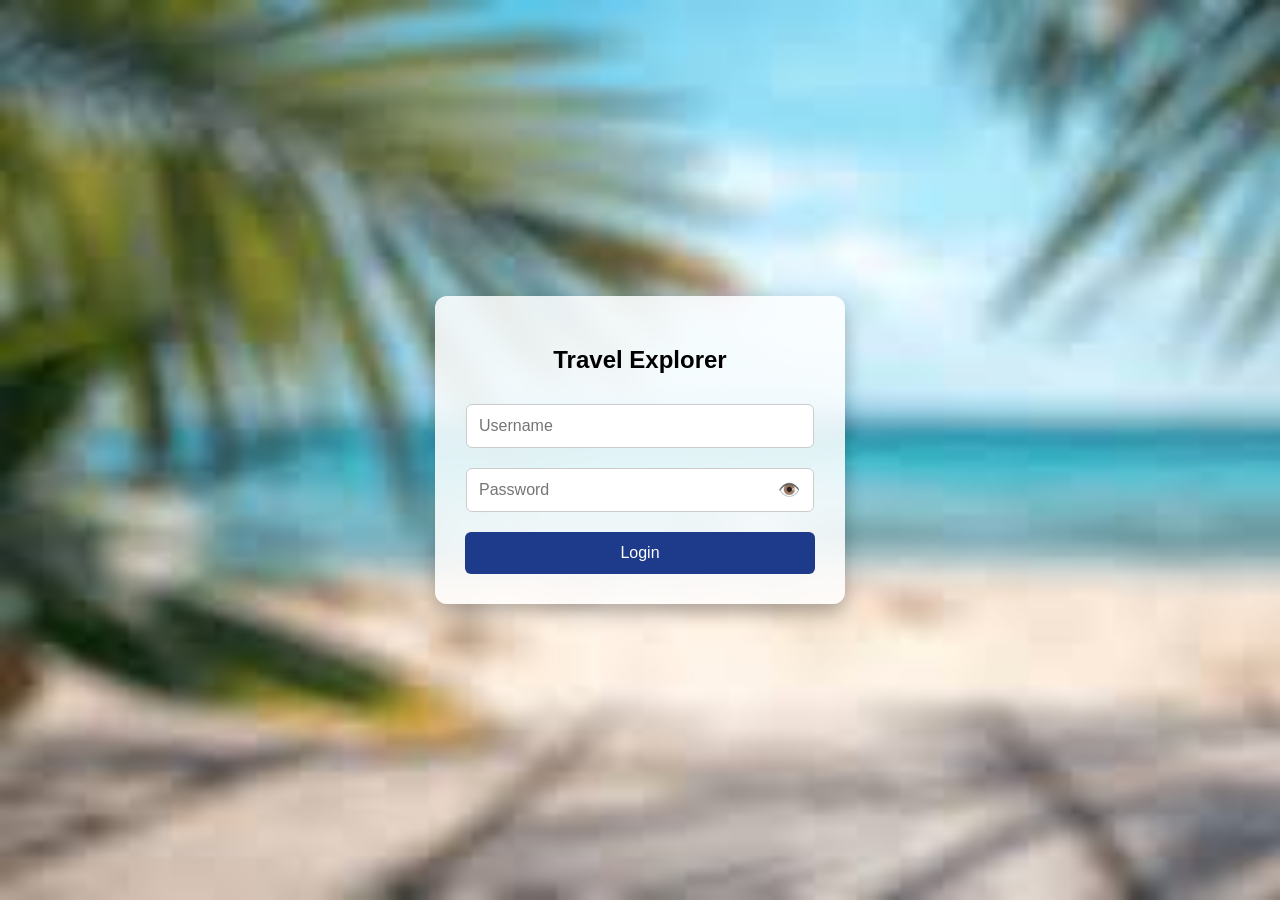
<file: index.html>
<!DOCTYPE html>
<html>
<head>
  <title>Travel Explorer | Login</title>

  <style>
    body {
      font-family: Arial, sans-serif;
      background-image: url('loginbackground.jpeg');
      background-size: cover;
      display: flex;
      justify-content: center;
      align-items: center;
      height: 100vh;
      margin: 0;
    }

    .login-container {
      width: 350px;
      padding: 30px;
      background: rgba(255, 255, 255, 0.85);
      backdrop-filter: blur(10px);
      border-radius: 12px;
      box-shadow: 0 8px 20px rgba(0,0,0,0.3);
      text-align: center;
    }

    input {
      width: 92%;
      padding: 12px;
      margin: 10px 0;
      border-radius: 6px;
      border: 1px solid #ccc;
      font-size: 16px;
    }

    .password-container {
      position: relative;
    }

    .eye-icon {
      position: absolute;
      right: 15px;
      top: 50%;
      transform: translateY(-50%);
      cursor: pointer;
      font-size: 18px;
    }

    button {
      width: 100%;
      padding: 12px;
      background: #1e3a8a;
      color: white;
      border: none;
      border-radius: 6px;
      font-size: 16px;
      cursor: pointer;
      margin-top: 10px;
    }

    button:hover {
      background: #2563eb;
    }
  </style>
</head>

<body>

  <div class="login-container">
    <h2>Travel Explorer</h2>

    <form onsubmit="return loginCheck()">

      <input type="text"
             id="username"
             placeholder="Username"
             required>

      <div class="password-container">
        <input type="password"
               id="password"
               placeholder="Password"
               required>

        <span class="eye-icon"
              onclick="togglePassword()">👁️</span>
      </div>

      <button type="submit">Login</button>

    </form>
  </div>

  <script>
    localStorage.removeItem("loggedInUser");

    // If already logged in, go to home page
    if (localStorage.getItem("loggedInUser")) {
      window.location.href = "home.html";
    }

    function loginCheck() {

      const fixedUsername = "Deeksha";
      const fixedPassword = "1234";

      const username =
        document.getElementById("username").value;

      const password =
        document.getElementById("password").value;

      if (username === fixedUsername &&
          password === fixedPassword) {

        localStorage.setItem(
          "loggedInUser",
          username
        );

        alert(
          "Welcome " +
          username +
          " \nLogin successful!"
        );

        window.location.href = "home.html";

      } else {

        alert(
          "Incorrect username or password ❌"
        );

      }

      return false;
    }

    function togglePassword() {

      const passwordField =
        document.getElementById("password");

      if (passwordField.type === "password") {
        passwordField.type = "text";
      } else {
        passwordField.type = "password";
      }

    }

  </script>

</body>
</html>
</file>
<file: style.css>
body {
  font-family: Arial, sans-serif;
  margin: 0;
  background: #f8fafc;
}

nav {
  background: #1e3a8a;
  padding: 12px;
  text-align: center;
}

nav a {
  color: white;
  text-decoration: none;
  margin: 10px;
  padding: 8px 14px;
}

nav a:hover {
  background: rgba(255,255,255,0.2);
  border-radius: 6px;
}

header {
  text-align: center;
  padding: 30px;
  background: linear-gradient(to right, #1e3a8a, #38bdf8);
  color: white;
}

header img {
  width: 90px;
}

main {
  text-align: center;
  padding: 30px;
}

.card {
  width: 250px;
  margin: 15px;
  display: inline-block;
  background: white;
  padding: 15px;
  border-radius: 12px;
  box-shadow: 0 6px 15px rgba(0,0,0,0.15);
  transition: transform 0.3s;
}

.card:hover {
  transform: scale(1.05);
}

.card img {
  width: 100%;
  border-radius: 8px;
}
/* Contact Page Form */
form {
  width: 450px;              /*  Bigger form */
  margin: 40px auto;
  background: white;
  padding: 30px;
  border-radius: 14px;
  box-shadow: 0 10px 25px rgba(0,0,0,0.2);
}

/* Big input boxes */
form input[type="text"],
form input[type="email"],
form input[type="tel"],
form textarea {
  width: 100%;
  padding: 15px;             /*  Bigger boxes */
  margin: 12px 0;
  border: 1px solid #ccc;
  border-radius: 8px;
  font-size: 16px;
}

/* Bigger textarea */
form textarea {
  resize: none;
}

/* Button */
form button {
  width: 100%;
  padding: 14px;
  background-color: #1e3a8a;
  color: white;
  border: none;
  border-radius: 8px;
  font-size: 18px;
  cursor: pointer;
}

form button:hover {
  background-color: #2563eb;
}

.info-link {
  display: inline-block;
  margin-top: 10px;
  color: #1e3a8a;
  font-weight: bold;
  text-decoration: none;
}

.info-link:hover {
  text-decoration: underline;
  color: #2563eb;
}

.page-icon {
  text-align: center;
  margin: 20px 0;
}
.page-icon img {
  border-radius: 12px;
  box-shadow: 0 4px 12px rgba(0,0,0,0.15);
}

/* Search box styling */
#search {
  width: 80%;
  max-width: 500px;
  padding: 12px 15px;
  font-size: 18px;
  border-radius: 8px;
  border: 1px solid #ccc;
  box-sizing: border-box;
  margin: 20px auto 30px;
  display: block;
  transition: box-shadow 0.3s ease;
}

#search:focus {
  outline: none;
  box-shadow: 0 0 8px #2563eb;
}

/* No results message */
#noResults {
  font-size: 1.1em;
  color: #b00020;
  font-weight: 600;
  text-align: center;
  display: none;
  margin-top: 20px;
}

/* Destination sections */
.destination {
  text-align: center;
  margin-bottom: 40px;
}

.destination img {
  border-radius: 12px;
  box-shadow: 0 4px 12px rgba(0,0,0,0.15);
  max-width: 100%;
  height: auto;
}

.hero-image {
width: 100%;
max-height: 400px;
object-fit: cover;
border-radius: 10px;
box-shadow: 0 4px 20px rgba(0,0,0,0.3);
margin-top: 20px;
}
</file>
